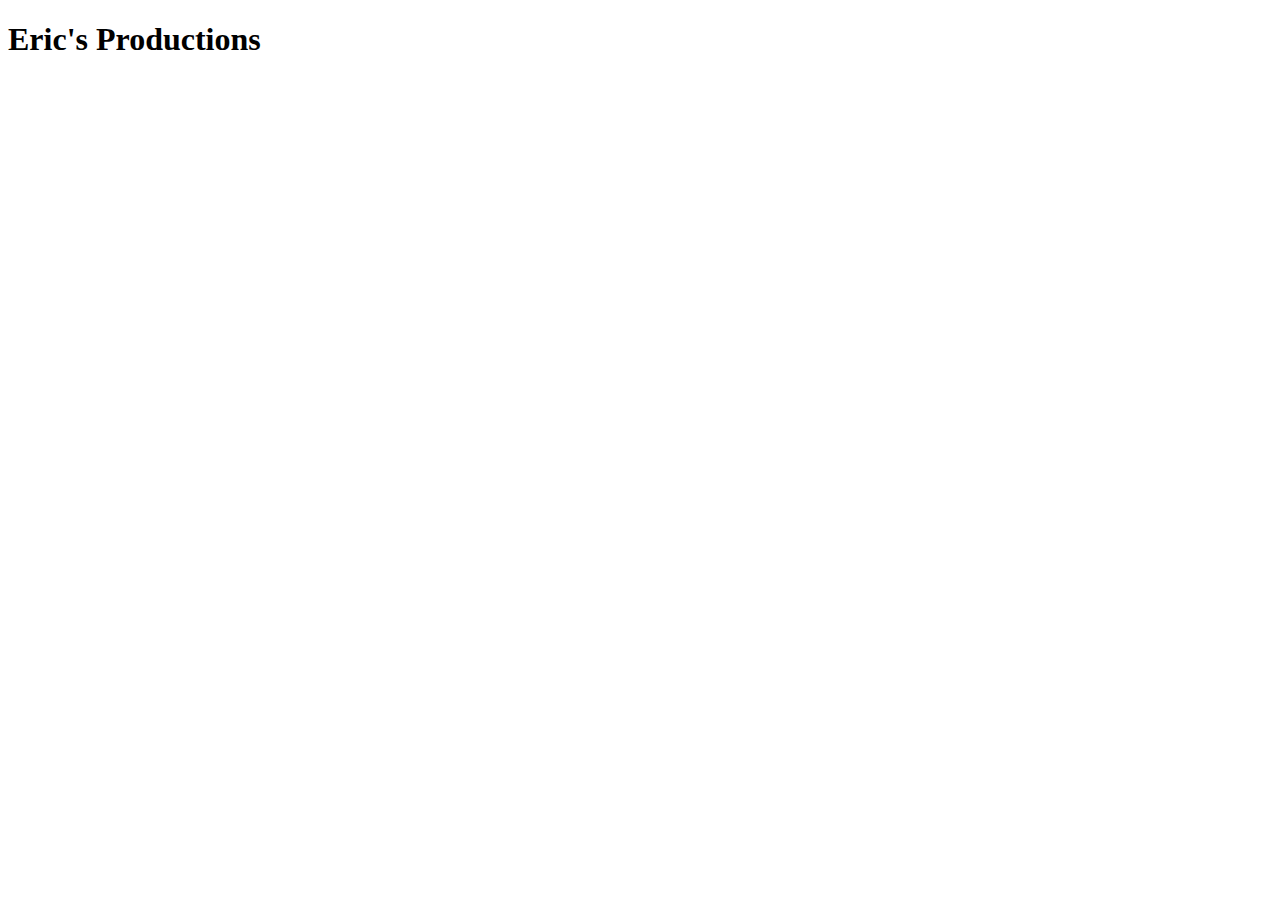
<file: webp2/index.html>
<!DOCTYPE html>
<html lang="en">
<head>
    <meta charset="UTF-8">
    <meta http-equiv="X-UA-Compatible" content="IE=edge">
    <meta name="viewport" content="width=device-width, initial-scale=1.0">
    <title>Document</title>
</head>
<body>
    <div>
        <h1>Eric's Productions</h1>
    </div>
</body>
</html>
</file>
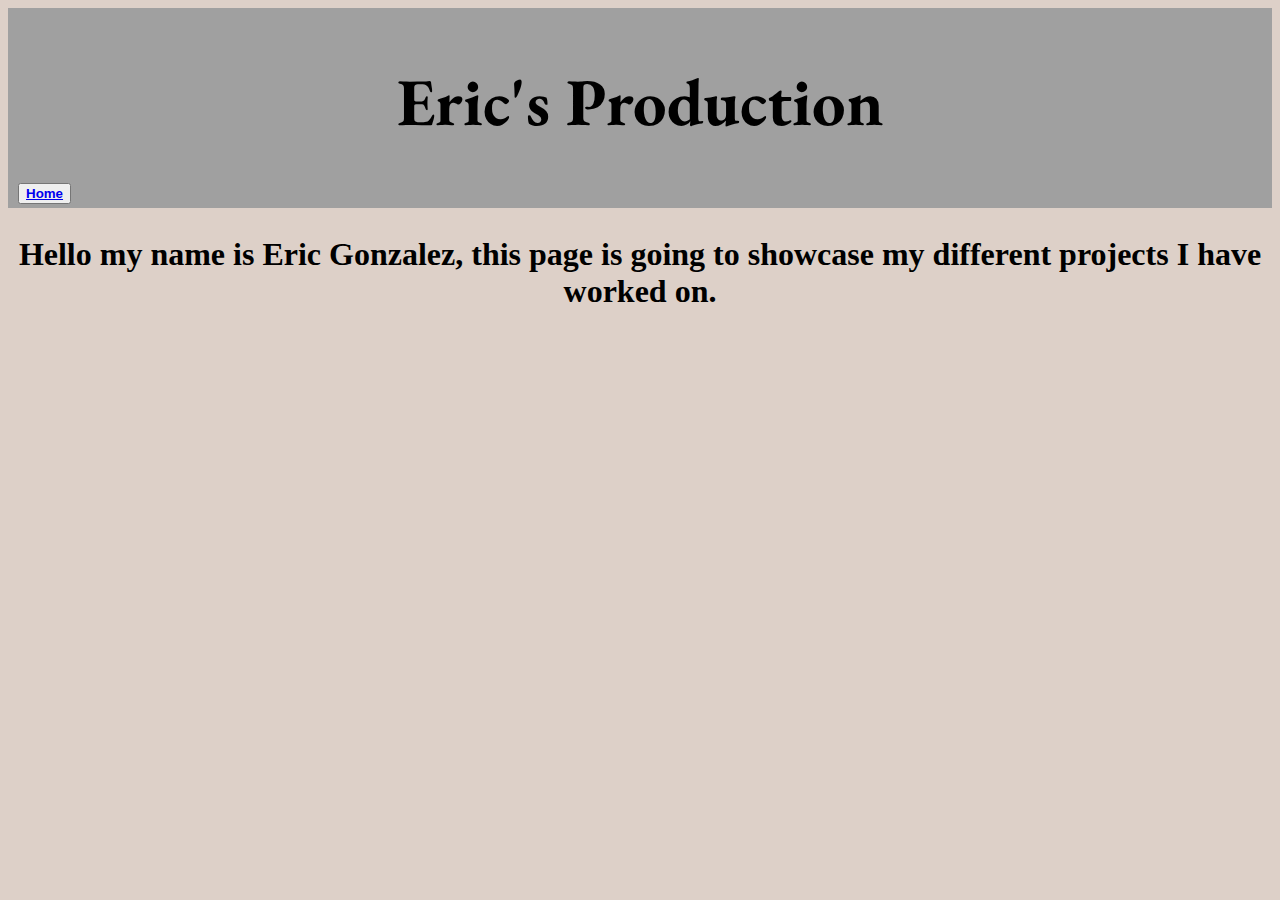
<file: webp2/projects.html>
<!DOCTYPE html>
<html lang="en">
<header>
    <meta charset="UTF-8">
    <meta http-equiv="X-UA-Compatible" content="IE=edge">
    <meta name="viewport" content="width=device-width, initial-scale=1.0">
    <link href="https://fonts.googleapis.com/css2?family=EB+Garamond&display=swap" rel="stylesheet">
    <link rel="stylesheet" type="text/css" href="style.css">
   
    
    <title>Projects</title>

    <div class="header">
        <h1>Eric's Production</h1>
    </div>
    <div class="topnav">
        <button><b><a href="#index.html" target="_blank" class="w3-bar-item w3-buttonS">Home</button></a></b>
        
    </div>

</header>
<body>
    <div class="body">
        <h3>
            Hello my name is Eric Gonzalez, this page is going to showcase my different projects I have worked on.
        </h3>
   </div>
    
</body>
</html>
</file>
<file: webp2/style.css>
.header {
    padding-top: 5px;
    padding-bottom: 0px;
    color: black ;
    background-color: #a0a0a0;
}
img {
    border-radius: 50%;
    margin-right: -1100px;
    margin-top: -600px;
}

.topnav {
text-align: left;
margin-left: 10px;
margin-top: -70px;

}
body {
    background-color: #DDD0C8;
    text-align: center;
    
}
h1 {
    
    font-size: 50pt;
    text-align: center;
    font-family: 'EB Garamond';
    padding-bottom: 5%; 
}

h3 {
    font-size: 24pt;
    font-family: 'Times New Roman', Times, serif;
}
</file>
